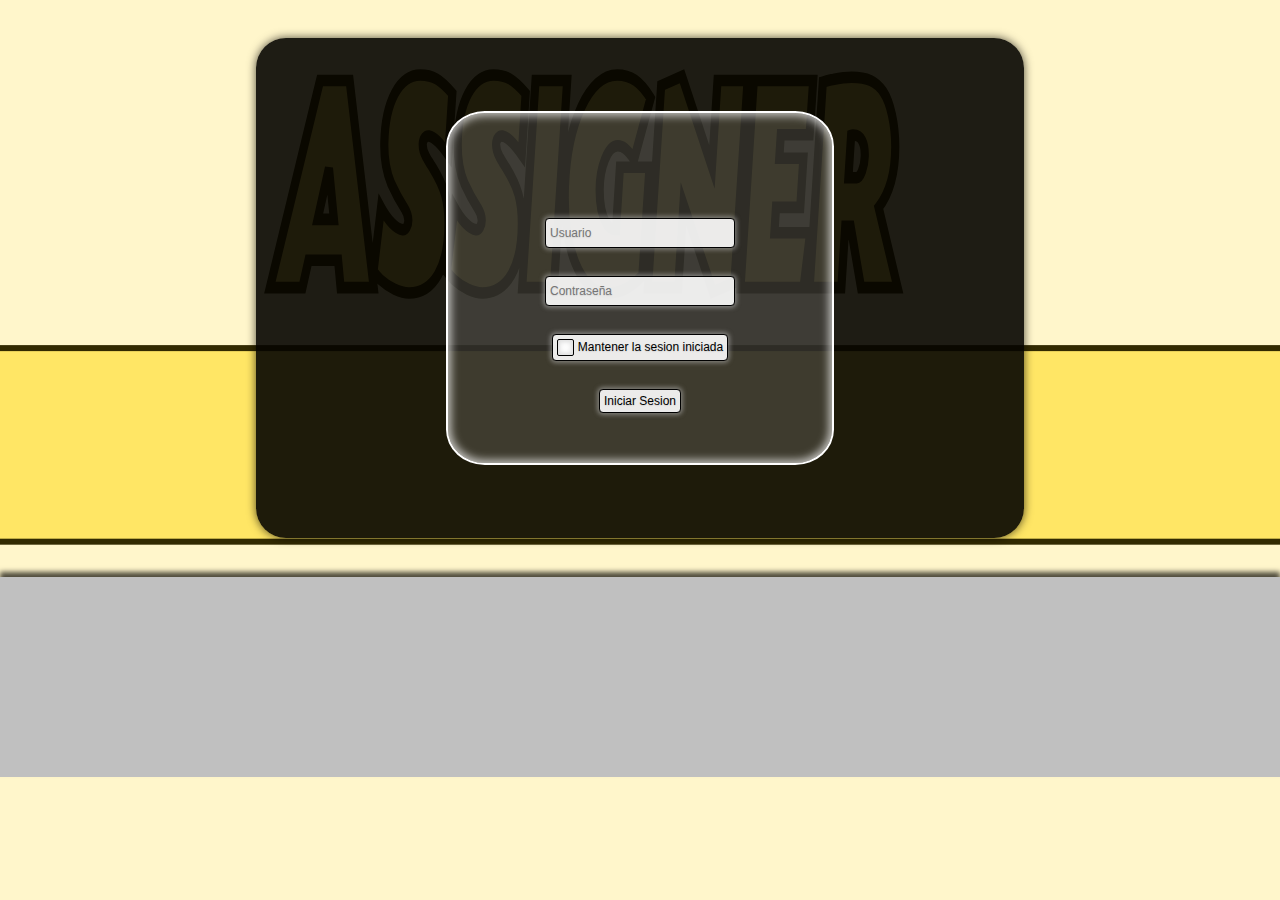
<file: index.html>
<!DOCTYPE html>
<html>
<head>
	<meta charset="utf-8">
	<meta http-equiv="X-UA-Compatible" content="IE=edge">
	<meta name="viewport" content="width = device-width;">
	<meta name="viewport" content="initial-scale = 1.0;">
	<title>Assigner - Home</title>
	<link rel="stylesheet" href="style/normalize.css">
	<link rel="stylesheet" href="style/form.css">
	<link type="image/png" sizes="any" href="image/favicon.png" rel="apple-touch-icon" >
	<link type="image/png" sizes="any" href="image/favicon.png" rel="icon">
	<style type="text/css">
		html{
			width: 100%;
			height: 100%;
		}
		body {
			//overflow: hidden;
			width: inherit;
			height: inherit;
			background-color: rgb(255,246,203);
			background-image: url("image/back.svg");
			background-attachment: fixed;
			background-size: 100% 100%;
			background-repeat: no-repeat;
		}

		footer{
			position: relative;
			top: 6vw;
			right: 0px;
			bottom: 0px;
			left: 0px;
			height: 200px;
			background-color: #C0C0C0;
			box-shadow: 0px -5px 5px  rgba(5,4,0,0.7);
		}

		.login-wrapper {
			position: relative;
			top: 3vw;
			right: 0px;
			bottom: 0px;
			left: 0px;
			margin: auto;
			width: 60%;
			height: 500px;
			border-radius: 30px;
			background-color: rgba(5,4,0,0.9);
			vertical-align: middle;
			text-align: center;
			box-shadow: 0px 0px 10px  rgba(5,4,0,0.7);
		}
		.login-box {
			position: absolute;
			top: 0px; 
			right: 0px;
			bottom: 0px;
			background-color: rgba(192,192,192,0.2);
			left: 0px;
			margin: auto;
			padding-top: 100px;
			width: 50%;
			height: 50%;
			border: solid 2px;
			border-color: rgb(255,255,255);
			border-radius: 10%;
			box-shadow: inset 0px 0px 8px 3px rgba(255,255,255, 0.7);
		}
	</style>
</head>
<body>
	<section class="login-wrapper">
		<section class="login-box">
			<form action="">
				<input type="text" placeholder="Usuario">
				<br><br>
				<input type="password" placeholder="Contrase&ntilde;a" required>
				<br><br>
				<input type="checkbox" id="checkbox-keep-session">
				<label for="checkbox-keep-session">Mantener la sesion iniciada</label>
				<br><br>
				<input type="submit" value="Iniciar Sesion">
			</form>
		</section>
	</section>
	<footer>
		
	</footer>
</body>
</html>
</file>
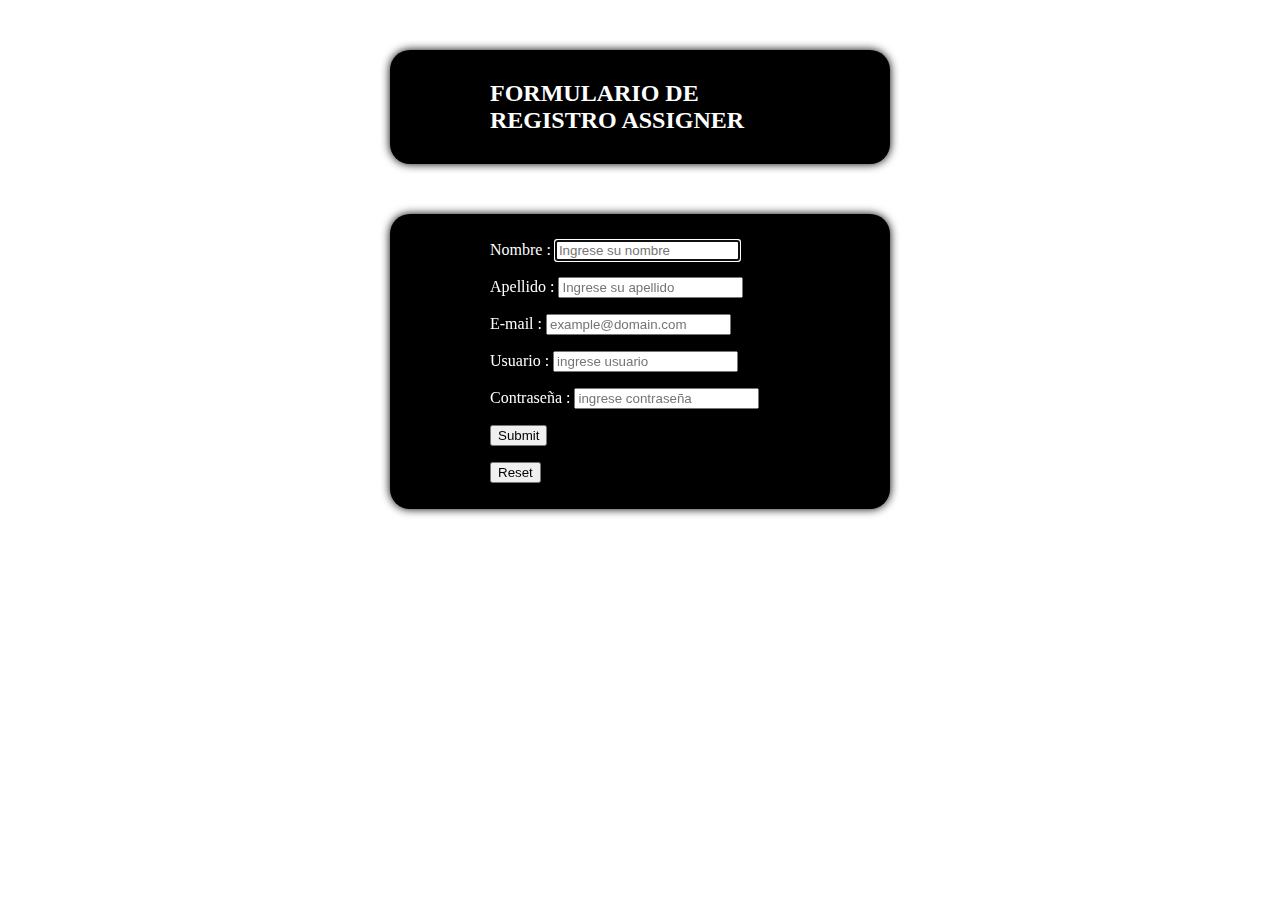
<file: registro/Registro.html>
<!DOCTYPE html>
<html>
<head>
	<meta charset="utf-8">
	<meta http-equiv="X-UA-Compatible" content="IE=edge">
	<meta name="viewport" content="width = device-width;">
	<meta name="viewport" content="initial-scale = 1.0;">
	<title>Registro de Usuarios</title>
	<link rel="stylesheet" href="estilo.css">
</head>
<body>

	<form>
		<div id="formulario">	
			<h2>FORMULARIO DE REGISTRO ASSIGNER</h2>
		</div>
	</form>
	<div id="formulario">	
		<form>
			<p>
				Nombre : <input type = "text" name = "nombre" autofocus placeholder = "Ingrese su nombre" required>
			</p>
			<p>
				Apellido : <input type = "text" name = "apellido" placeholder = "Ingrese su apellido" required>
			</p>
			<p>
				E-mail : <input type= "email" name = "email" placeholder = "example@domain.com" required>
			</p>

			<p>
				Usuario : <input type= "text" name = "usuario" placeholder = "ingrese usuario"required>
			</p>
			<p>
				Contraseña : <input type= "password" name = "contrasena" placeholder = "ingrese contraseña" required>
			</p>

			<p>
				<input type = "submit" >
			</p>
			<p>
				<input type = "reset" >
			</p>

		</form>
	</div>
</body>
</html>
</file>
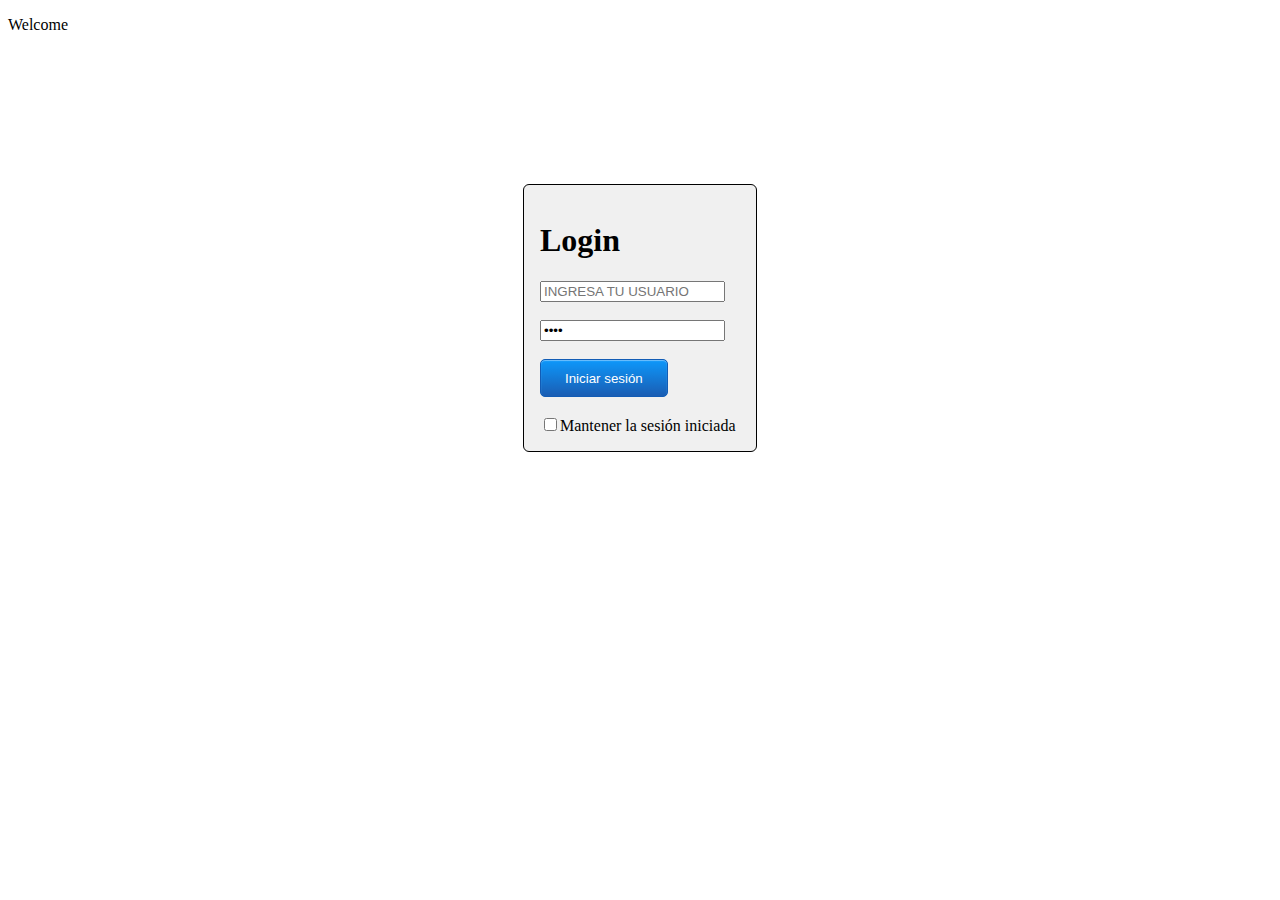
<file: view/session.html>
<!DOCTYPE html>
<html>
<head>
	<meta charset="utf-8">
	<meta http-equiv="X-UA-Compatible" content="IE=edge">
	<meta name="viewport" content="width = divice-width;"> 
	<title>login</title>
	<meta name="viewport" content="initial-scale = 1.0;">
	<!-- <link rel="stylesheet" href="../style/normalize.css"> -->
	<link rel="stylesheet" href="../style/login.css">
</head>
<body>
  	<p>Welcome</p>
	<div id="caja">	
		<h1>Login</h1>
  		<form>
  		  <input type="text" placeholder="INGRESA TU USUARIO" name="nombre" required/>
  		    <br> <br/>
  		  <input type="password" name="pass" value="pass"/>
  			<br> <br/>

  		  <input class="boton" type="submit" name="boton" value="Iniciar sesión"/>
  			<br> <br/>
  			 
			<input name="iniciar sesión" type="checkbox" />Mantener la sesión iniciada

             <br />

  	</div>
</body>
</html>
</file>
<file: style/form.css>
input[type="checkbox"],input[type="radio"]{display: none;}

label[for ^= "checkbox-"],
input[type="password"],
input[type="text"],
label[for ^= "radio-"],
input[type="submit"],
input[type="radio"] + label[for ^= "radio-"]:before, 
input[type="checkbox"] + label[for ^= "checkbox-"]:before,
.field-style,
.select-style
{
	position: relative;
	display: inline-block;
	margin: 5px;
	padding: 4px;
	min-width: 15px;
	min-height: 15px;
	outline: none 0px;
	border: solid 1px rgba(0, 0, 0, 1);
	border-radius: 4px;
	background-color: rgba(255,255,255,0.9);
	box-shadow: 0px 0px 4px 2px rgba(192, 192, 192, 0.5);
	color: rgb(0,0,0);
	text-align: justify;
	text-shadow: 0px 1px 1px rgba(192, 192, 192, 0.5);
	font-size: 12px;
	font-family: sans-serif;
	cursor: pointer;
}

input[type="radio"] + label[for ^= "radio-"]:before, 
input[type="checkbox"] + label[for ^= "checkbox-"]:before
{
	overflow: visible;
	margin: 0px 4px 0px 0px;
	padding: 0px;
	width: 5px;
	height: 5px;
	border-radius: 2px;
	box-shadow: inset 0px 0px 4px 2px rgba(192, 192, 192, 0.5);
	content: "";
	vertical-align: middle;
	text-align: center;
	font-size: 1.3em;
}

input[type="radio"] + label[for ^= "radio-"]:before{border-radius: 50%;}

input[type="text"]:focus,
input[type="password"]:focus,
input[type="submit"]:active,
input[type="submit"]:hover,
input[type="radio"]:checked + label[for ^= "radio-"], 
input[type="checkbox"]:checked + label[for ^= "checkbox-"],
.field-style:focus,
.select-style:focus,
.select-style:focus>option:hover
{
	border: solid 1px rgba(83, 123, 255, 1);
	box-shadow: 0px 0px 4px 2px rgba(83, 123, 255, 0.5);
	text-shadow: 0px 1px 1px rgba(83, 123, 255, 0.5);
	-webkit-transform: scale(1.02,1);
	transform: scale(1.02,1);
}

input[type="radio"]:checked + label[for ^= "radio-"]:before, 
input[type="checkbox"]:checked + label[for ^= "checkbox-"]:before{
	border: solid 1px rgba(0, 0, 0, 1);
	box-shadow: inset 0px 0px 4px 2px rgba(83, 123, 255, 0.5);
	color: rgba(0, 0, 0, 1);
	-webkit-transform: scale(1.02,1);
	transform: scale(1.02,1);
}

input[type="radio"]:checked + label[for ^= "radio-"]:before{content: "\2219";}
input[type="checkbox"]:checked + label[for ^= "checkbox-"]:before{content: "\221a";}


input[type="password"],
input[type="text"],
.select-style
{
	min-width: 180px;
	min-height: 20px;
	max-height: 28px;
	vertical-align: middle;
}

.select-style {
	background-image: url("../image/arrow.png");
	background-position: right;
	background-size: 20px 100%;
	background-repeat: no-repeat;
	text-indent: 0.01px;
	text-overflow: "";
	-webkit-appearance: none;
	-moz-appearance: none;
	appearance: none;
}
</file>
<file: registro/estilo.css>
#formulario {
	margin: 50px auto;
	background-color: #000000;
	color: white;
	width: 300px;
	padding: 10px 100px 10px 100px;
	border-radius: 20px;
	box-shadow: 0px 0px 10px #000;

}
</file>
<file: style/login.css>
#caja
{
    margin: 150px auto;
    padding: 1em;
    width: 200px;
    border: solid 1px;
    border-radius: 6px;
    background-color: #f0f0f0;
}

.boton{
    padding: .8em 1.8em;   
    border: 1px solid #125CB5;
    -webkit-border-radius: 5px;
    -moz-border-radius: 5px;  
    border-radius: 5px;
    background:#0D98FB; 
    background-image: -webkit-linear-gradient(top,#0D98FB,#1A5DB3);
    background-image: -moz-linear-gradient(top,#0D98FB,#1A5DB3);
    background-image: -o-linear-gradient(top,#0D98FB,#1A5DB3);  
    background-image: linear-gradient(to bottom,#0D98FB,#1A5DB3);
    -webkit-box-shadow: 0 1px 1px #71C0FD inset;
    -moz-box-shadow: 0 1px 1px #71C0FD inset; 
    box-shadow: 0 1px 1px #71C0FD inset;
    color: white;
    text-decoration:none;
    font-weight:normal;
    -o-border-radius: 5px;
    -o-box-shadow: 0 1px 1px #71C0FD inset;
}
.boton:hover {
    background:#1A5DB3;
    background-image: -webkit-linear-gradient(bottom,#0D98FB,#1A5DB3);
    background-image: -moz-linear-gradient(bottom,#0D98FB,#1A5DB3);
    background-image: -o-linear-gradient(bottom,#0D98FB,#1A5DB3);   
    background-image: linear-gradient(to top,#0D98FB,#1A5DB3);
    cursor: pointer;
}



}

     body 
{
     background-color: #FFFF99;
    

}
</file>
